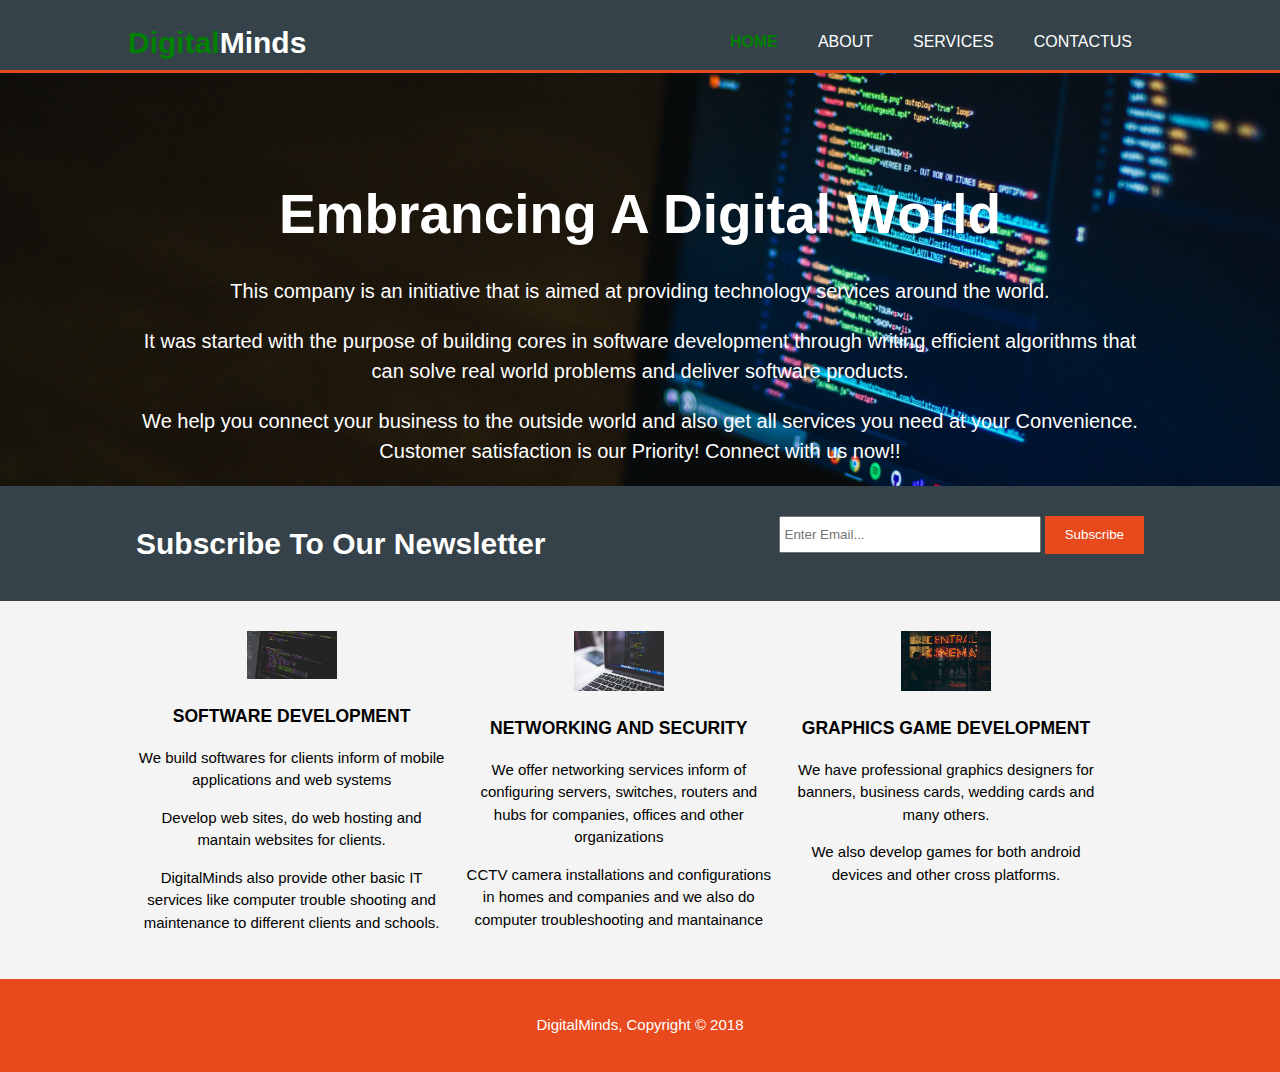
<file: index.html>
<!DOCTYPE html>
<html lang="en">
<head>
    <meta charset="UTF-8">
    <meta name="viewport" content="width=device-width">
    <meta name="description" content="This company is an initiative that is aimed at providing IT services around the world.">
    <meta name="keywords" content=" technology company, initiative, providing IT services, world">
    <meta name="Author" content="Kfit Ivan">
    <meta name="viewport" content="width=device-width, initial-scale=1.0">
    <meta http-equiv="X-UA-Compatible" content="ie=edge">
    <title>DigitalMinds | Welcome</title>
    <link rel="stylesheet" href="./css/style.css">
</head>
<body>
   <header>
       <div class="container">
           <div id="branding">
                <h1><span class="highlight">Digital</span>Minds </h1>
           </div>
           <nav>
                <ul>
                    <li class="current"><a href="index.html">Home</a> </li>
                    <li><a href="about.html">About</a> </li>
                    <li><a href="services.html">Services</a> </li>
                    <li><a href="contact.html">ContactUs</a> </li>
                </ul>
           </nav>
       </div>
   </header>

<section id="showcase">
    <div class="container">
        <h1>Embrancing A Digital World</h1>
        <p>This company is an initiative that is aimed at providing technology services around the world.</p>
        <p>It was started with the purpose of building cores in software development through writing efficient algorithms that can solve real world problems and deliver software products. </p>
        <p>We help you connect your business to the outside world and also get all services you need at your Convenience. Customer satisfaction is our Priority! Connect with us now!!</p>
    </div>
</section>
<section id="newsletter">
    <div class="container">
        <h1> Subscribe To Our Newsletter</h1>
        <form>
           <input type="email" placeholder="Enter Email...">
           <button type="submit" class="button_1">Subscribe</button> 
        </form>
    </div>
</section>

<section id="boxes">
    <div class="container">
        <div class="box">
            <img src="./img/java.jpg">
            <h3>SOFTWARE DEVELOPMENT</h3>
            <p>We build softwares for clients inform of mobile applications and web systems</p>
            <p>Develop web sites, do web hosting and mantain websites for clients.</p>
            <p>DigitalMinds also provide other basic IT services like computer trouble shooting and maintenance to different clients and schools. </p>
        </div>
        <div class="box">
                <img src="./img/python.jpg">
                <h3>NETWORKING AND SECURITY</h3>
                <p>We offer networking services inform of configuring servers, switches, routers and hubs for companies, offices and other organizations </p>
                <p>CCTV camera installations and configurations in homes and companies and we also do computer troubleshooting and mantainance</p>
        </div>
        <div class="box">
                <img src="./img/game.jpg">
                <h3>GRAPHICS GAME DEVELOPMENT</h3>
                <p>We have professional graphics designers for banners, business cards, wedding cards and many others.</p>
                <p>We also develop games for both android devices and other cross platforms.</p>
        </div>
    </div>
</section>
<footer>
    <p>DigitalMinds, Copyright &copy; 2018</p>
</footer>
</body>
</html>
</file>
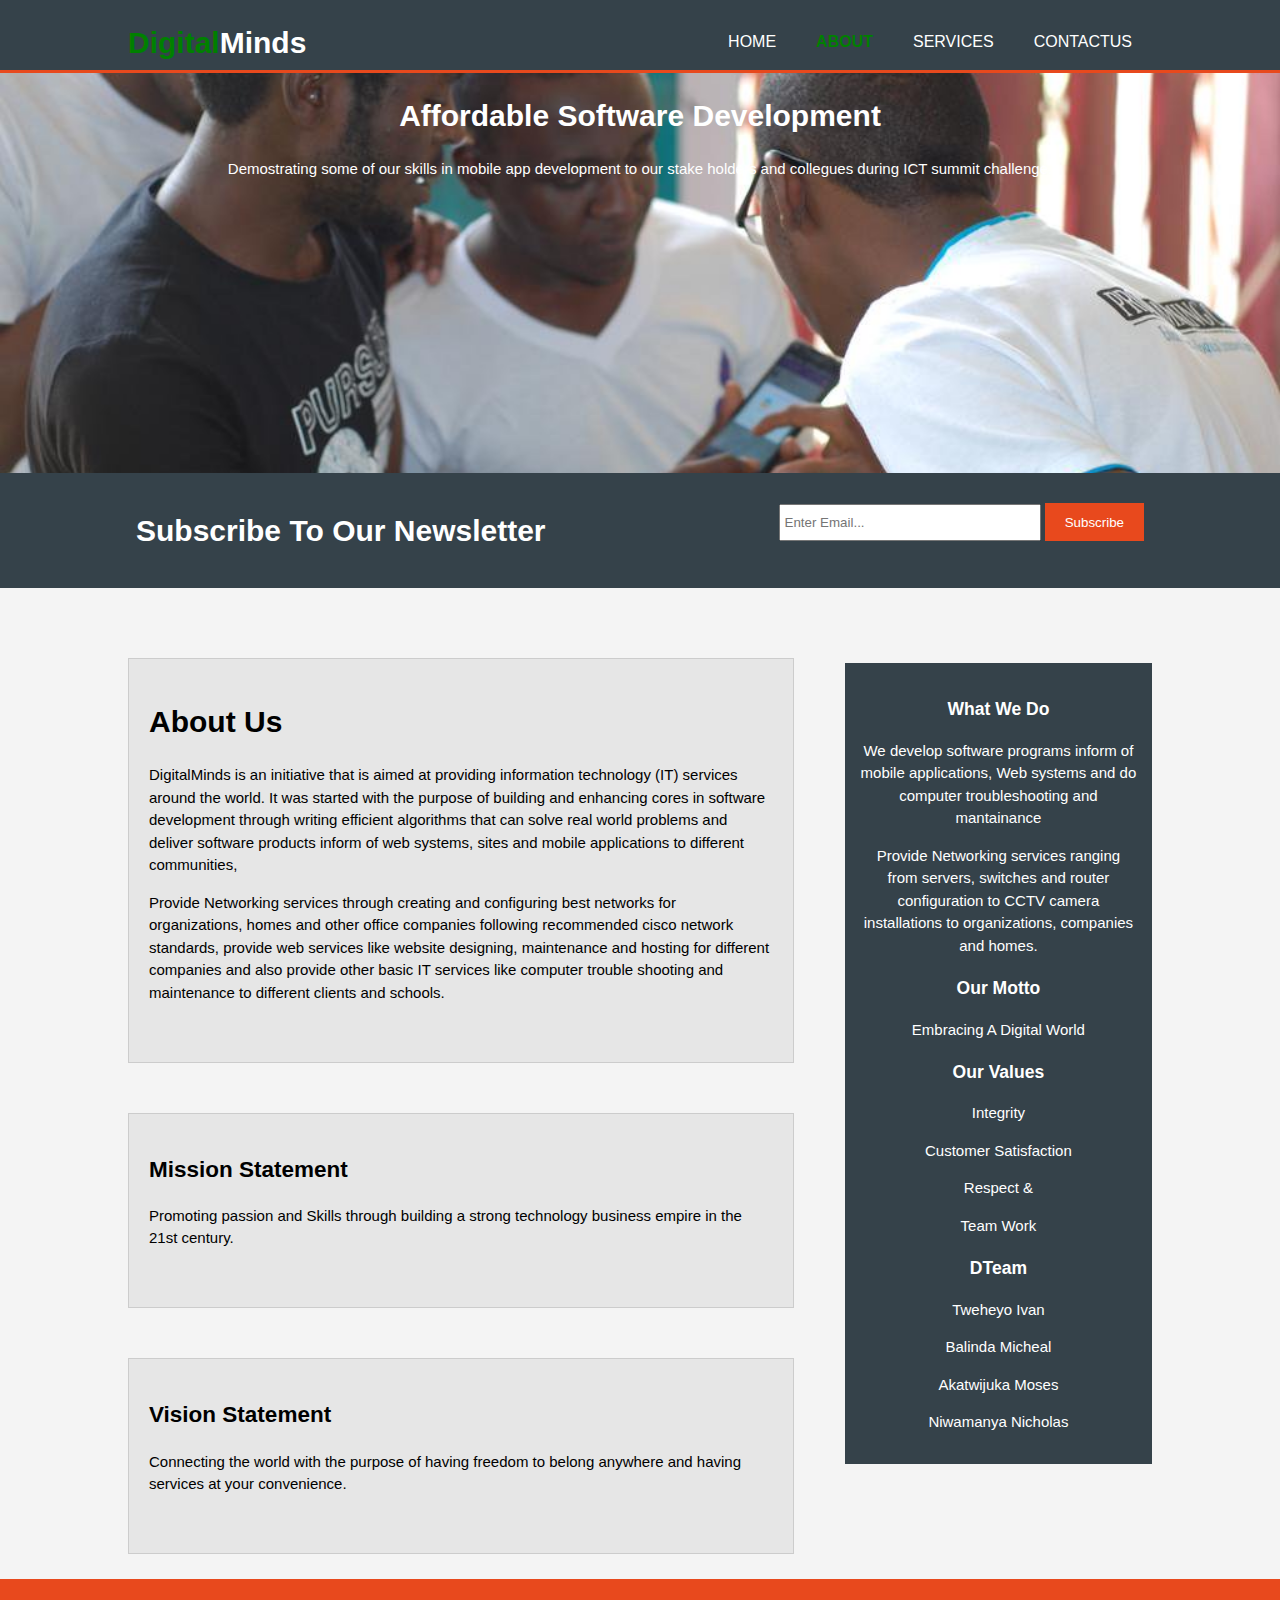
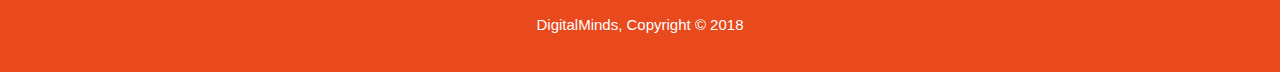
<file: about.html>
<!DOCTYPE html>
<html lang="en">
<head>
    <meta charset="UTF-8">
    <meta name="viewport" content="width=device-width">
    <meta name="description" content="This company is an initiative that is aimed at providing IT services around the world.">
    <meta name="keywords" content=" technology company, initiative, providing IT services, world">
    <meta name="Author" content="Kfit Ivan">
    <meta name="viewport" content="width=device-width, initial-scale=1.0">
    <meta http-equiv="X-UA-Compatible" content="ie=edge">
    <title>DigitalMinds | About Us</title>
    <link rel="stylesheet" href="./css/style.css">
</head>
<body>
   <header>
       <div class="container">
           <div id="branding">
                <h1><span class="highlight">Digital</span>Minds </h1>
           </div>
           <nav>
                <ul>
                    <li><a href="index.html">Home</a> </li>
                    <li class="current"><a href="about.html">About</a> </li>
                    <li><a href="services.html">Services</a> </li>
                    <li><a href="contact.html">ContactUs</a> </li>
                </ul>
           </nav>
       </div>
   </header>
   <section id="showcase2">
        <div class="container">
            <h1>Affordable Software Development</h1>
            <p>Demostrating some of our skills in mobile app development to our stake holders and collegues during ICT summit challenge.</p>
        </div>
    </section>
<section id="newsletter">
    <div class="container">
        <h1> Subscribe To Our Newsletter</h1>
        <form>
           <input type="email" placeholder="Enter Email...">
           <button type="submit" class="button_1">Subscribe</button> 
        </form>
    </div>
</section>

<section id="main">
    <div class="container">
      <article id="main-col">
        <ul id="about">
         <li><h1 class="page-title">About Us</h1>
          <p>DigitalMinds is an initiative that is aimed at providing information technology (IT) services around the world.  It was started with the purpose of building and enhancing cores in software development through writing efficient algorithms that can solve real world problems and deliver software products inform of web systems, sites and mobile applications to different communities, </p>
          <p>Provide Networking services through creating and configuring best networks for organizations, homes and other office companies following recommended cisco network standards, provide web services like website designing, maintenance and hosting for different companies and also provide other basic IT services like computer trouble shooting and maintenance to different clients and schools.  </p><br>
        </li>
        <li>
          <h2 class="mission">Mission Statement</h2>
          <p>Promoting passion and Skills through building a strong technology business empire in the 21st century.</p><br>
        <li>
          <h2 class="vission">Vision Statement</h2>
          <p>Connecting the world with the purpose of having freedom to belong anywhere and having services at your convenience.</p><br>
        </li>
        </ul>
        </article>
      <aside id="sidebar">
          <div class="dark">
          <h3>What We Do</h3>
          <p>We develop software programs inform of mobile applications, Web systems and do computer troubleshooting and mantainance </p>
          <p> Provide Networking services ranging from servers, switches and router configuration to CCTV camera installations to organizations, companies and homes.</p>
          <h3>Our Motto</h3>
          <p>Embracing A Digital World</p>
          <h3>Our Values</h3>
          <p>Integrity</p>
          <p>Customer Satisfaction</p>
          <p>Respect &</p>
          <p>Team Work</p>
          <h3>DTeam</h3>
          <p>Tweheyo Ivan</p>
          <p>Balinda Micheal</p>
          <p>Akatwijuka Moses</p>
          <p>Niwamanya Nicholas</p>
          </div>
      </aside>
    </div>
</section>
<footer>
    <p>DigitalMinds, Copyright &copy; 2018</p>
</footer>
</body>
</html>
</file>
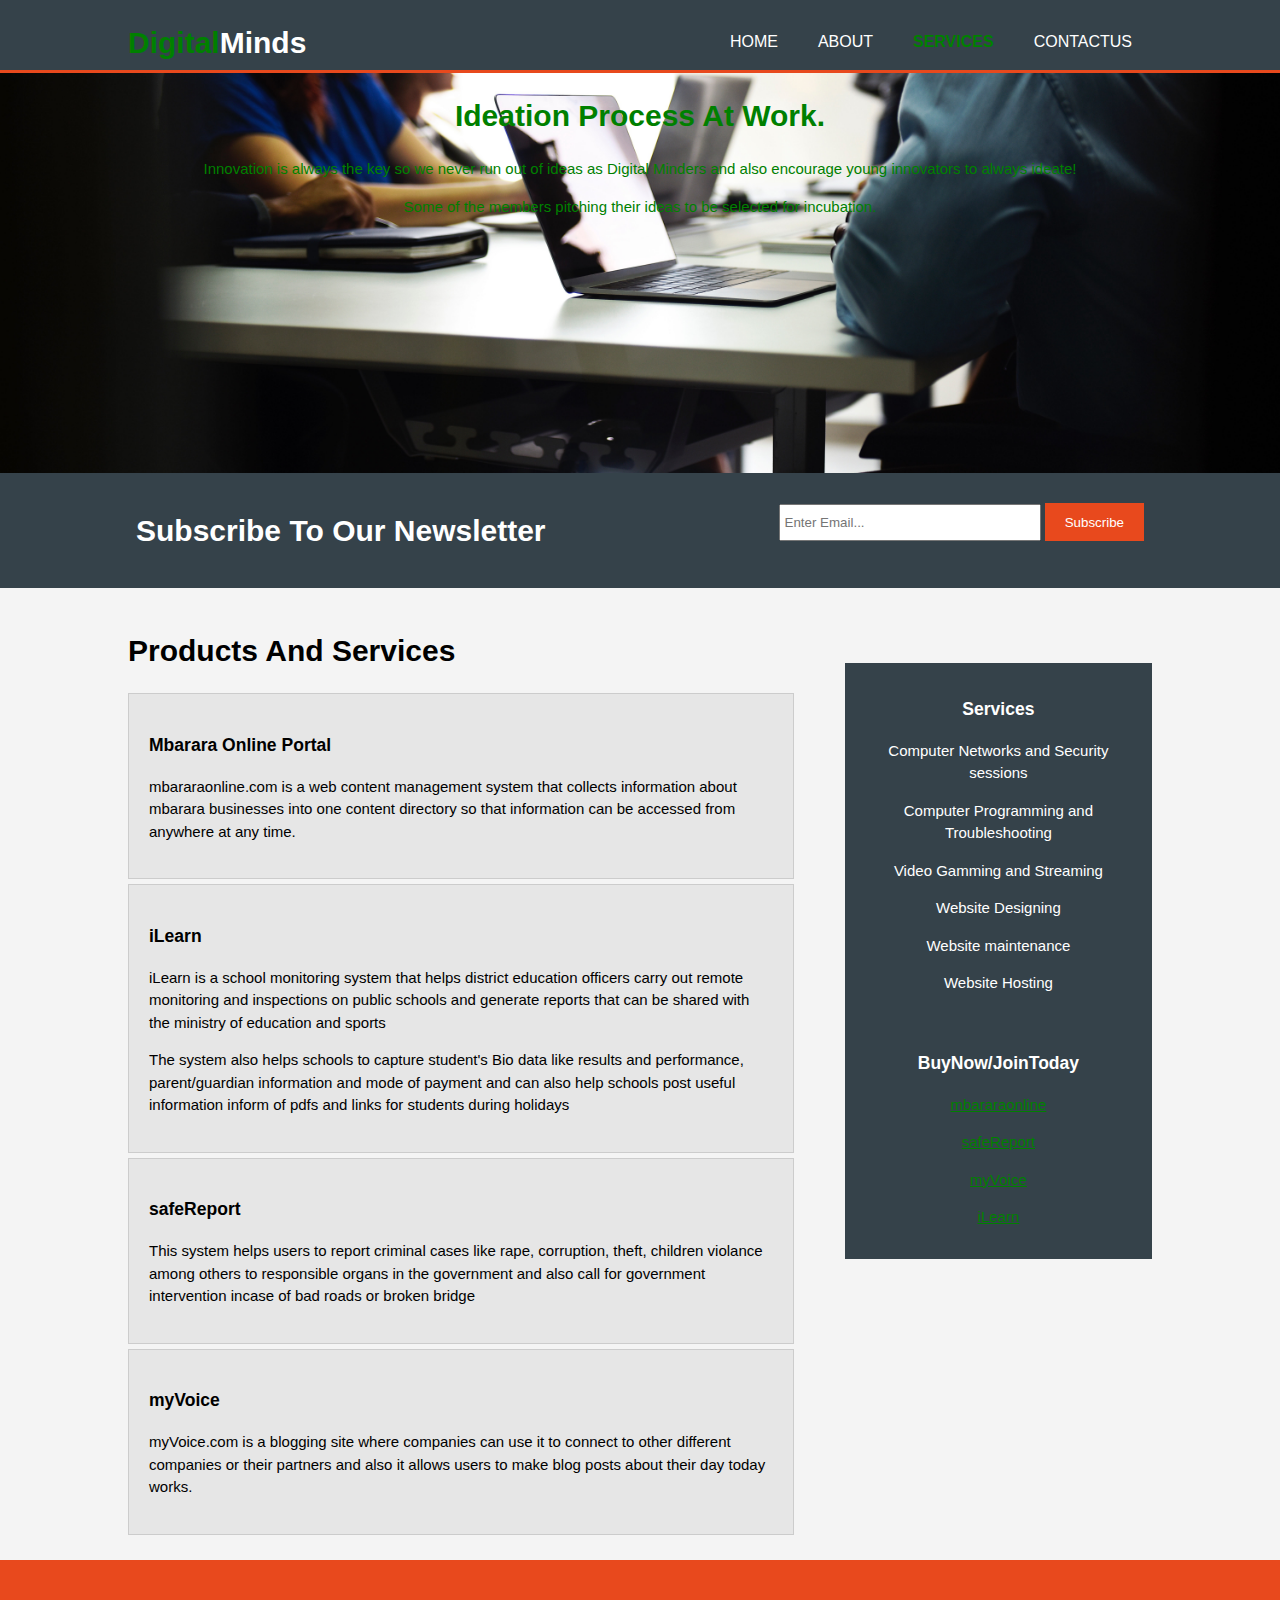
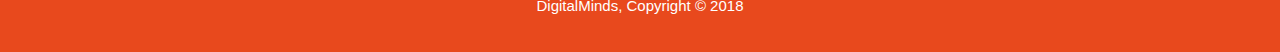
<file: services.html>
<!DOCTYPE html>
<html lang="en">
<head>
    <meta charset="UTF-8">
    <meta name="viewport" content="width=device-width">
    <meta name="description" content="This company is an initiative that is aimed at providing IT services around the world.">
    <meta name="keywords" content=" technology company, initiative, providing IT services, world">
    <meta name="Author" content="Kfit Ivan">
    <meta name="viewport" content="width=device-width, initial-scale=1.0">
    <meta http-equiv="X-UA-Compatible" content="ie=edge">
    <title>DigitalMinds | Services</title>
    <link rel="stylesheet" href="./css/style.css">
</head>
<body>
   <header>
       <div class="container">
           <div id="branding">
                <h1><span class="highlight">Digital</span>Minds </h1>
           </div>
           <nav>
                <ul>
                    <li><a href="index.html">Home</a> </li>
                    <li><a href="about.html">About</a> </li>
                    <li  class="current"><a href="services.html">Services</a> </li>
                    <li><a href="contact.html">ContactUs</a> </li>
                </ul>
           </nav>
       </div>
   </header>
   <section id="showcase3">
        <div class="container">
            <h1>Ideation Process At Work.</h1>
            <p>Innovation is always the key so we never run out of ideas as Digital Minders and also encourage young innovators to always ideate!</p>
            <p>Some of the members pitching their ideas to be selected for incubation.</p>
        </div>
    </section>
<section id="newsletter">
    <div class="container">
        <h1> Subscribe To Our Newsletter</h1>
        <form>
           <input type="email" placeholder="Enter Email...">
           <button type="submit" class="button_1">Subscribe</button> 
        </form>
    </div>
</section>

<section id="main">
    <div class="container">
      <article id="main-col">
          <h1 class="page-title">Products And Services</h1>
          <ul id="services">
              <li>
                <h3>Mbarara Online Portal</h3>
                <p>mbararaonline.com is a web content management system that collects information about mbarara businesses into one content directory so that information can be accessed from anywhere at any time. </p>
              </li>
              <li>
                <h3>iLearn</h3>
                <p>iLearn is a school monitoring system that helps district education officers carry out remote monitoring and inspections on public schools and generate reports that can be shared with the ministry of education and sports</p>
                <p>The system also helps schools to capture student's Bio data like results and performance, parent/guardian information and mode of payment and can also help schools post useful information inform of pdfs and links for students during holidays</p>
              </li>
              <li>
                <h3>safeReport</h3>
                <p>This system helps users to report criminal cases like rape, corruption, theft, children violance among others to responsible organs in the government and also call for government intervention incase of bad roads or broken bridge</p>
              </li>
              <li>
                <h3>myVoice</h3>
                <p>myVoice.com is a blogging site where companies can use it to connect to other different companies or their partners and also it allows users to make blog posts about their day today works.</p>
              </li>
          </ul>
          
      </article>
      <aside id="sidebar">
          <div class="dark">
          <h3>Services</h3>
          <p>Computer Networks and Security sessions</p>
          <p>Computer Programming and Troubleshooting</p>
          <p>Video Gamming and Streaming</p>
          <p>Website Designing</p>
          <p>Website maintenance</p>
          <p>Website Hosting</p><br>
          <h3>BuyNow/JoinToday</h3>
          <p><a href="#">mbararaonline</a></p>
          <p><a href="#">safeReport</a></p>
          <p><a href="#">myVoice</a></p>
          <p><a href="#">iLearn</a></p>
          </div>
      </aside>
    </div>
</section>
<footer>
    <p>DigitalMinds, Copyright &copy; 2018</p>
</footer>
</body>
</html>
</file>
<file: css/style.css>
body{
   font:15px/1.5 Arial, Helvetica,sans-serif;
   padding:0;
   margin: 0;
   background-color: #f4f4f4;
}
/*Global*/
.container{
    width:80%;
    margin: auto;
    overflow: hidden;
}
ul{
    margin: 0;
    padding: 0;
}
.button_1{
    height:38px;
    background:#e8491d;
    border:0;
    padding-left:20px;
    padding-right: 20px;
    color:#ffffff;
}

.dark{
    padding:15px;
    background: #35424a;
    color: #ffffff;
    margin-top: 10px;
    margin-bottom: 10px;
    text-align: center;
}
.dark a{
    color: green;

}
/* header */
header{
    background: #35424a;
    color:#ffffff;
    padding-top:20px;
    min-height: 50px;
    padding-top: 20px;
    border-bottom: #e8491d 3px solid;

}

header a{
    color: #ffffff;
    text-decoration: none;
    text-transform: uppercase;
    font-size: 16px;
}

header li{
    float:left;
    display:inline;
    padding: 0 20px 0 20px;

}

header #branding{
    float:left;
}
header #branding h1{
    margin:0;
}

header nav{
    float: right;
    margin-top: 10px;
}

header .highlight, header .current a{
    color:green;
    font-weight: bold;
}
header a:hover{
    color:#cccccc;
    font-weight:bold;
}

/* showcase */
#showcase{
    min-height:400px;
    background:url("../img/code.jpg") 0px, 400px;
    background-size: cover;
    background-position: center;
    text-align: center;
    color:#ffffff;
}
#map{
    height:500px;
    width:100%;
}

#showcase h1{
    margin-top:100px;
    font-size: 55px;
    margin-bottom: 10px;
}
#showcase p{
    font-size:20px;
}

#showcase2{
    min-height:400px;
    background:url("../img/Ivan2.jpg") 0px, 400px;
    background-size: cover;
    background-position: center;
    text-align: center;
    color:#ffffff;
}

#showcase h1{
    margin-top:100px;
    font-size: 55px;
    margin-bottom: 10px;
}
#showcase p{
    font-size:20px;
}
#showcase3{
    min-height:400px;
    background:url("../img/ideate.jpg") 0px, 400px;
    background-size: cover;
    background-position: center;
    text-align: center;
    color:green;
}

#showcase h1{
    margin-top:100px;
    font-size: 65px;
    margin-bottom: 10px;
}
#showcase p{
    font-size:30px;
}
#showcase4{
    min-height:400px;
    background:url("../img/game.jpg") 0px, 400px;
    background-size: cover;
    background-position: center;
    text-align: center;
    color:#ffffff;
}

#showcase h1{
    margin-top:100px;
    font-size: 55px;
    margin-bottom: 10px;
}
#showcase p{
    font-size:20px;
}
#newsletter{
    padding:10px;
    color: #ffffff;
    background:#35424a;
    padding-top: 15px;
    padding-bottom: 15px;
}
#newsletter h1{
    float:left;

}
#newsletter form{
    float:right;
    margin-top:15px;
}
input{
    padding:4px;
    height:25px;
    width:250px;
}

textarea{
    padding:4px;
    height:50px;
    width:250px;  
}

/* boxes */
#boxes{
    margin-top:20px;
}
#boxes .box{
    float:left;
    width:30%;
    text-align: center;
    padding:10px;
}
#boxes .box img{
    width: 90px;
}
aside#sidebar{
    float:right;
    width:30%;
    margin-top: 65px;
}

aside#sidebar .quote input, aside#sidebar .quote textarea{
    width:90%;
    padding:5px;
}
/* main-col */
article#main-col{
    float:left;
    width:65%;
    margin-top: 20px;
}
/* services */
ul#services li{
    list-style: none;
    padding:20px;
    border:#cccccc solid 1px;
    margin-bottom:5px;
    background: #e6e6e6;
}
/* about */
ul#about li{
    list-style: none;
    padding:20px;
    border:#cccccc solid 1px;
    margin-bottom:5px;
    margin-top: 50px;
    background: #e6e6e6;
}
footer{
    padding:20px;
    margin-top: 20px;
    color:#ffffff;
    background-color:#e8491d;
    text-align: center; 
}

/* media queries */
@media(max-width: 768px){
    header #branding,
    header nav,
    header nav li,
    #newsletter hi,
    #newsletter form,
    #boxes .box,
    article#main-col,
    aside#sidebar{
        float:none;
        text-align:center;
        width:100%;
    }

    header{
        padding-bottom: 20px;
    }

    #showcase h1{
        margin-top:40px;
    }

    #newsletter button, .quote button{
        display:block;
        width:100%;
    }

    #newsletter form input[type="email"], .quote input, .quote textarea{
        width:100%;
        margin-bottom: 5px;
    }
}
</file>
